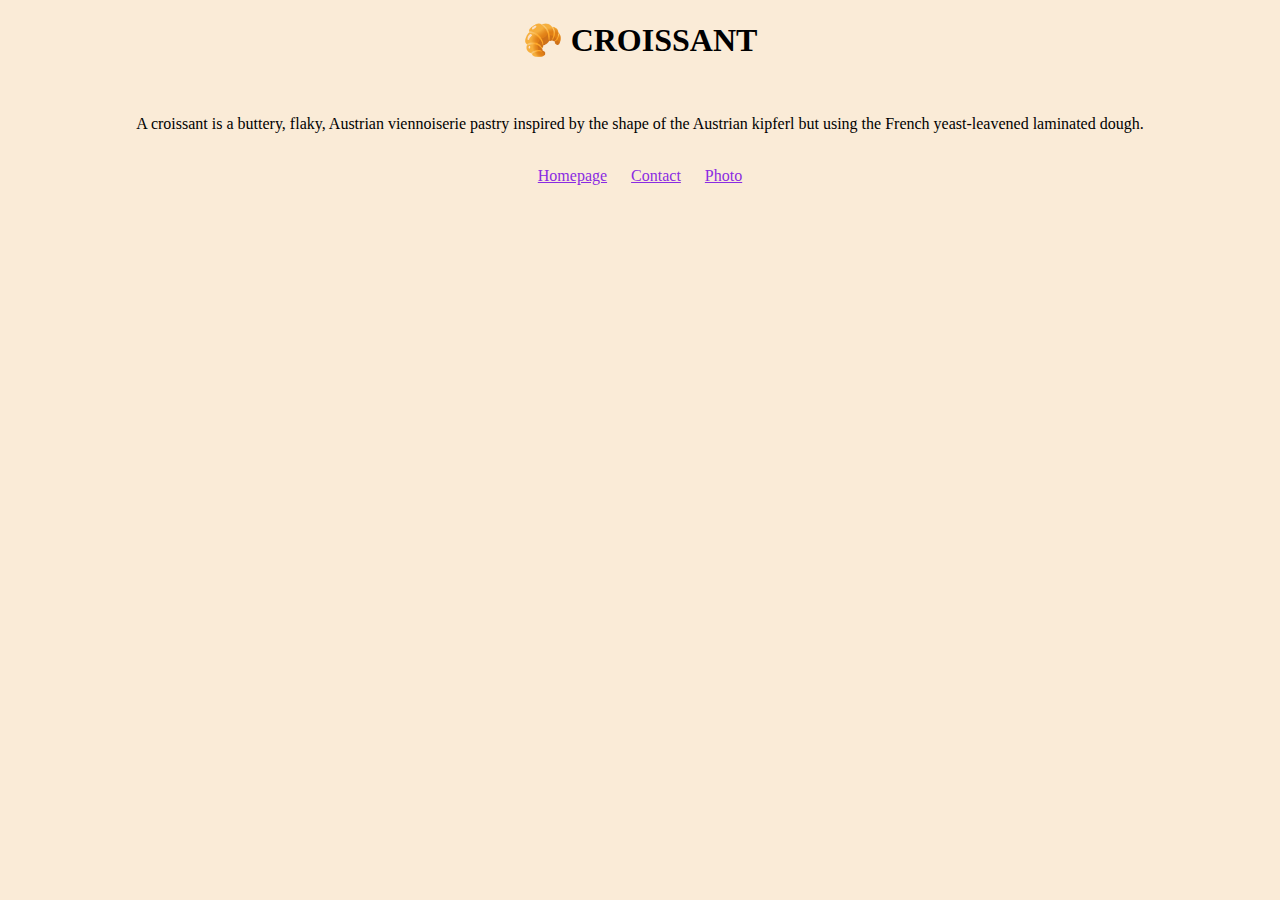
<file: index.html>
<!DOCTYPE html>
<html lang="en">
  <head>
    <meta charset="UTF-8" />
    <meta http-equiv="X-UA-Compatible" content="IE=edge" />
    <meta name="viewport" content="width=device-width, initial-scale=1.0" />

    <link rel="stylesheet" href="styles.css" />
    <title>Croissant</title>
    <meta name="description" content="The best croissant in town" />
  </head>
  <body>
    <h1>🥐 CROISSANT</h1>
    <br />
    <p>
      A croissant is a buttery, flaky, Austrian viennoiserie pastry inspired by
      the shape of the Austrian kipferl but using the French yeast-leavened
      laminated dough.
    </p>
    <br />
    <footer>
      <a href="index.html" title="Home">Homepage</a>
      <a href="contact.html" title="Contact Croissant.com">Contact</a>
      <a href="photo.html" title="Croissant photo">Photo</a>
    </footer>
  </body>
</html>
</file>
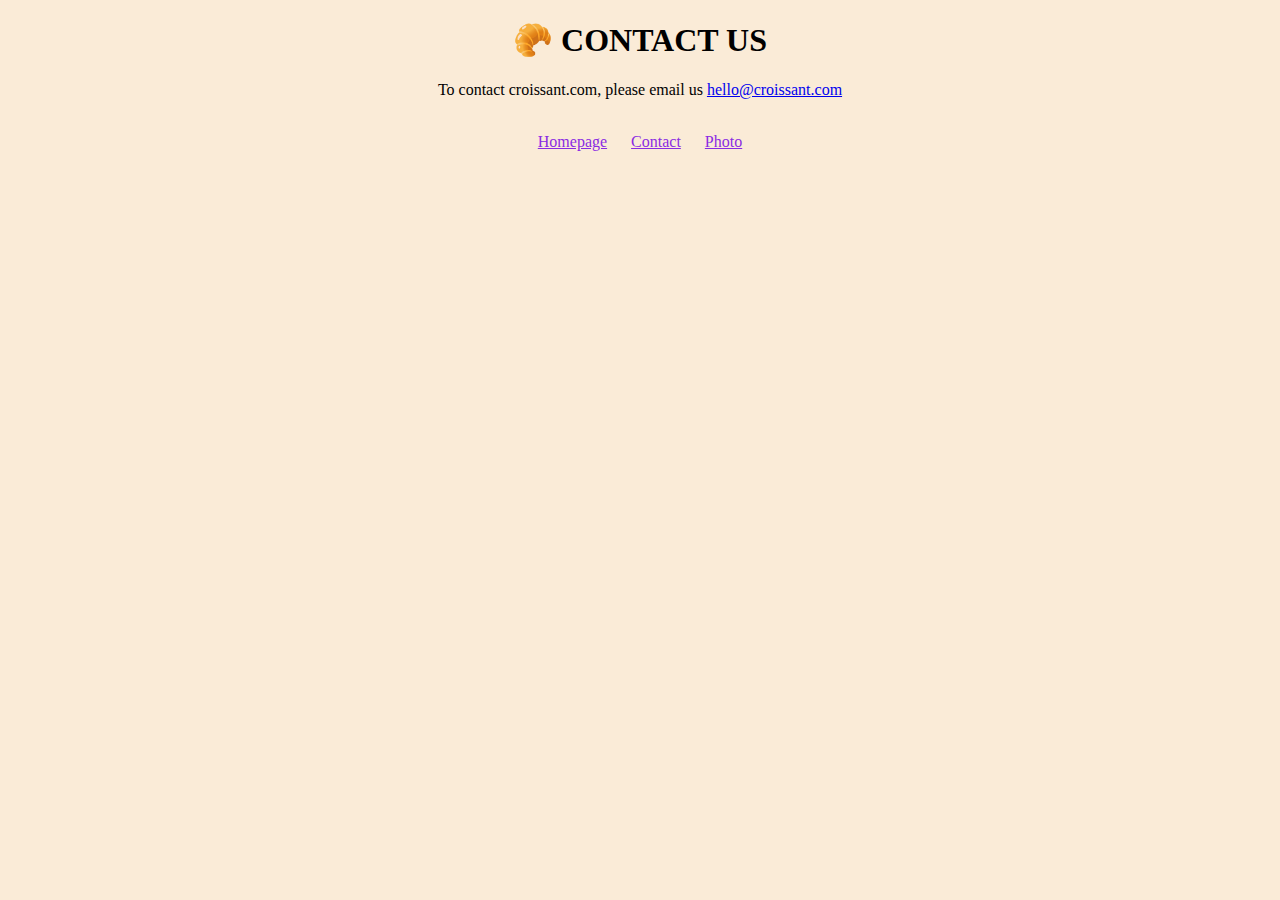
<file: contact.html>
<!DOCTYPE html>
<html lang="en">
  <head>
    <meta charset="UTF-8" />
    <meta http-equiv="X-UA-Compatible" content="IE=edge" />
    <meta name="viewport" content="width=device-width, initial-scale=1.0" />

    <link rel="stylesheet" href="styles.css" />
    <title>Contact croissant.com</title>
    <meta name="description" content="The photo of a Croissant" />
  </head>
  <body>
    <h1>🥐 CONTACT US</h1>
    <p>
      To contact croissant.com, please email us
      <a href="mailto:hello@croissant.com">hello@croissant.com</a>
    </p>
    <br />
    <footer>
      <a href="index.html" title="Home">Homepage</a>
      <a href="contact.html" title="Contact Croissant.com">Contact</a>
      <a href="photo.html" title="Croissant photo">Photo</a>
    </footer>
  </body>
</html>
</file>
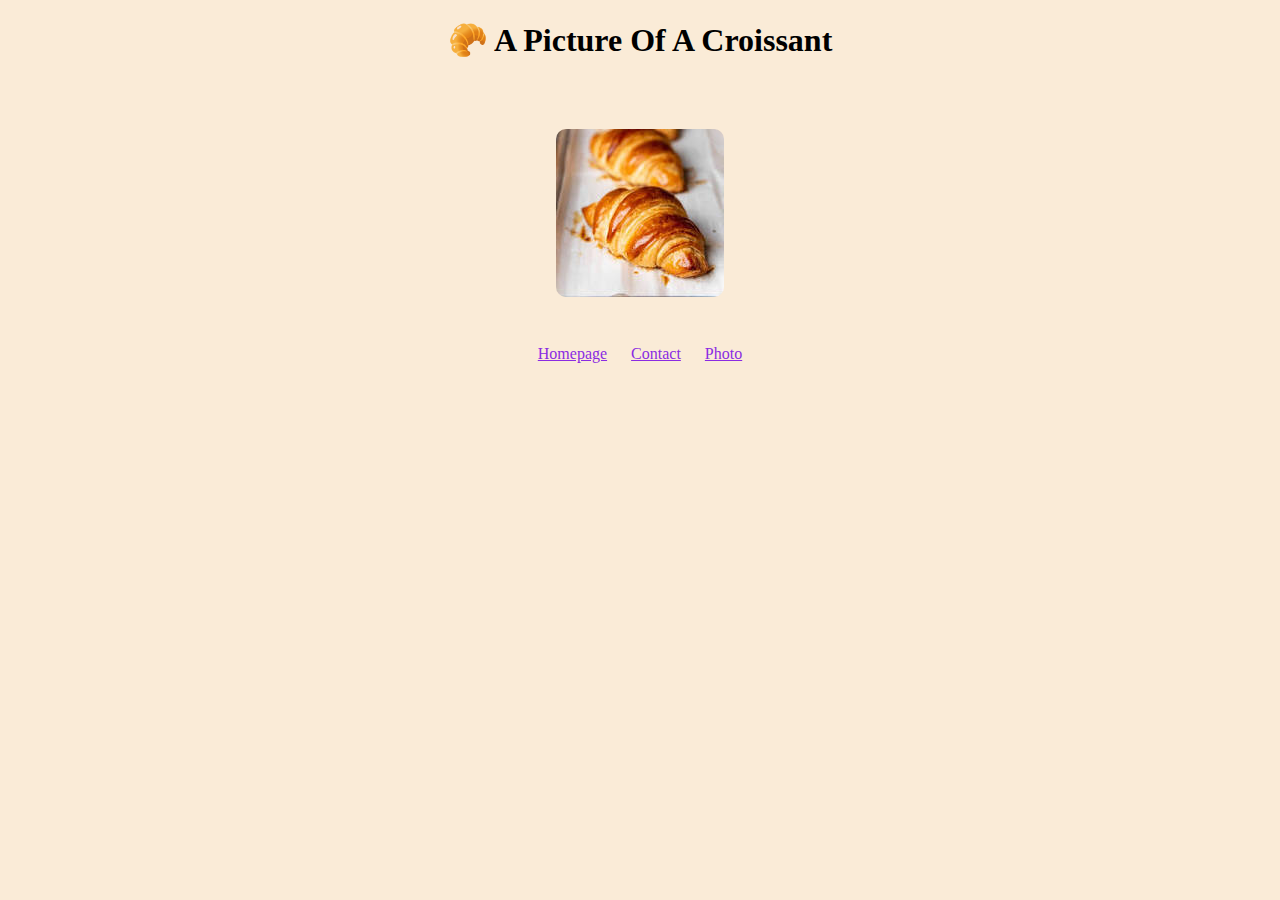
<file: photo.html>
<!DOCTYPE html>
<html lang="en">
  <head>
    <meta charset="UTF-8" />
    <meta http-equiv="X-UA-Compatible" content="IE=edge" />
    <meta name="viewport" content="width=device-width, initial-scale=1.0" />

    <link rel="stylesheet" href="styles.css" />
    <title>Photo of Croissant</title>
    <meta name="description" content="The Best Croissant in town" />
  </head>
  <body>
    <h1>🥐 A Picture Of A Croissant</h1>
    <br />
    <img src="Images/img.jpeg" alt="croissant image" class="croissant-pic" />

    <br />
    <footer>
      <a href="index.html" title="Home">Homepage</a>
      <a href="contact.html" title="Contact Croissant.com">Contact</a>
      <a href="photo.html" title="Nice Croissant Photo">Photo</a>
    </footer>
  </body>
</html>
</file>
<file: styles.css>
body {
  background-color: antiquewhite;
}

h1 {
  text-align: center;
  font-size: 32px;
  font-weight: bold;
}

p {
  text-align: center;
}

.croissant-pic {
  border-radius: 10px;
  margin: 30px auto;
  max-width: 100%;
  display: block;
}

footer {
  text-align: center;
}

footer a {
  color: blueviolet;
  margin: 0 10px;
}
</file>
